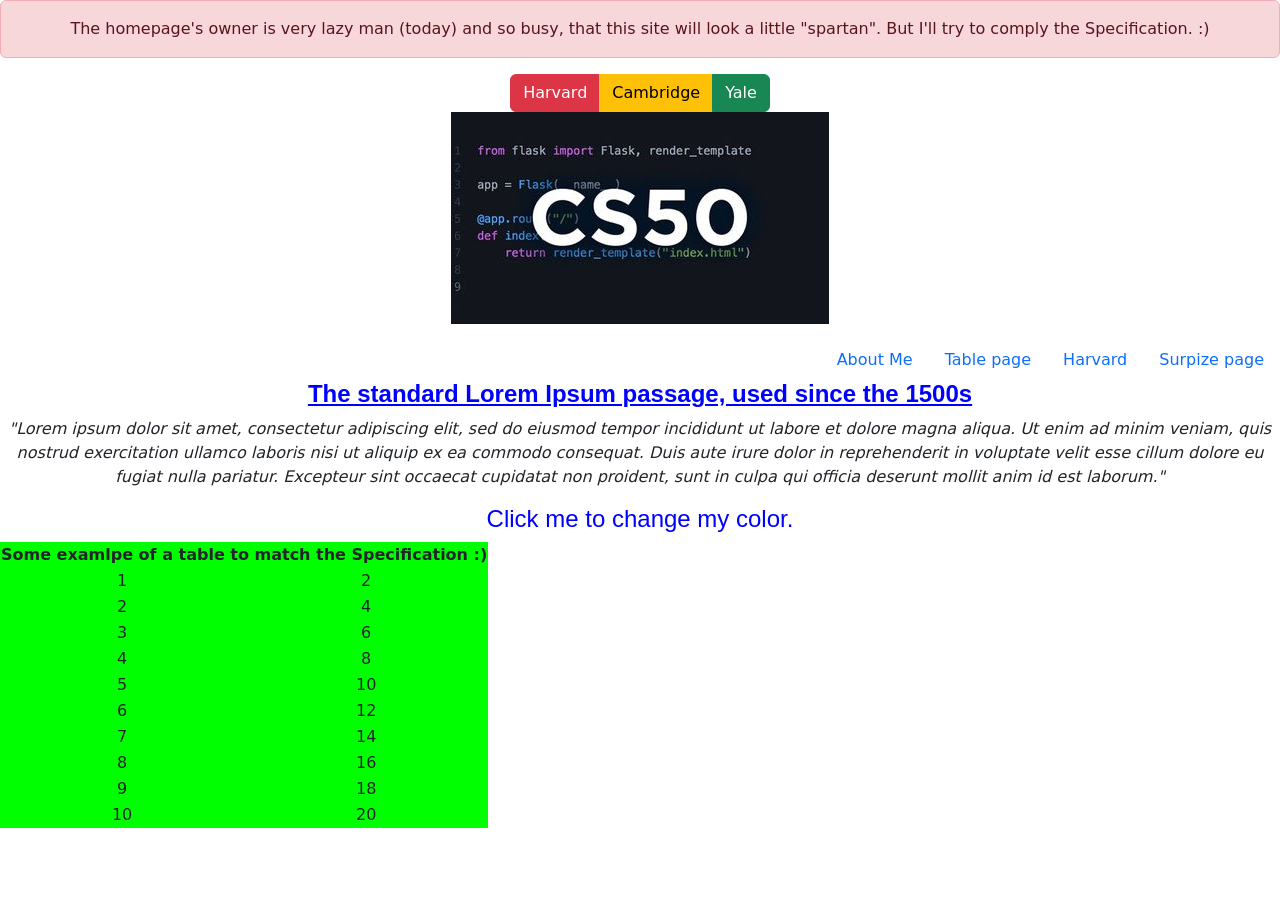
<file: index.html>
<!DOCTYPE html>

<html lang="en">
    <head>
        <link href="https://cdn.jsdelivr.net/npm/bootstrap@5.0.2/dist/css/bootstrap.min.css" rel="stylesheet" integrity="sha384-EVSTQN3/azprG1Anm3QDgpJLIm9Nao0Yz1ztcQTwFspd3yD65VohhpuuCOmLASjC" crossorigin="anonymous">
        <script src="https://cdn.jsdelivr.net/npm/bootstrap@5.0.2/dist/js/bootstrap.bundle.min.js" integrity="sha384-MrcW6ZMFYlzcLA8Nl+NtUVF0sA7MsXsP1UyJoMp4YLEuNSfAP+JcXn/tWtIaxVXM" crossorigin="anonymous"></script>
        <link href="styles.css" rel="stylesheet">
        <title>Homepage of the lazy man!</title>
    </head>
    <body>

        <div class="alert alert-danger" role="alert">
            The homepage's owner is very lazy man (today) and so busy, that this site will look a little "spartan".
            But I'll try to comply the Specification. :)
        </div>

        <div class="btn-group" role="group" aria-label="Basic mixed styles example">
            <button type="button" onclick="location.href='https://www.harvard.edu/'" class="btn btn-danger">Harvard</button>
            <button type="button" onclick="location.href='https://www.cam.ac.uk/'" class="btn btn-warning">Cambridge</button>
            <button type="button" onclick="location.href='https://www.yale.edu/'" class="btn btn-success">Yale</button>
        </div>

        <p>
        <img src="1.jpg" alt="CS50">
        </p>

          <ul class="nav justify-content-end">
            <li class="nav-item">
              <a class="nav-link active" aria-current="page" href="aboutme.html">About Me</a>
            </li>
            <li class="nav-item">
              <a class="nav-link" href="table.html">Table page</a>
            </li>
            <li class="nav-item">
              <a class="nav-link" href="harvard.html">Harvard</a>
            </li>
            <li class="nav-item">
              <a class="nav-link" href="surprize.html">Surpize page</a>
            </li>
          </ul>

<h4><b><u>The standard Lorem Ipsum passage, used since the 1500s</u></b></h4>
<p><i>
"Lorem ipsum dolor sit amet, consectetur adipiscing elit, sed do eiusmod tempor incididunt ut labore et dolore magna aliqua. Ut enim ad minim veniam, quis nostrud exercitation ullamco laboris nisi ut aliquip ex ea commodo consequat. Duis aute irure dolor in reprehenderit in voluptate velit esse cillum dolore eu fugiat nulla pariatur. Excepteur sint occaecat cupidatat non proident, sunt in culpa qui officia deserunt mollit anim id est laborum."
</i></p>

<h4 id="demo" onclick="myFunction()">Click me to change my color.</h4>

<script>
function myFunction() {
  document.getElementById("demo").style.color = "red";
}
</script>


<table>
  <thead>
      <tr>
          <th colspan="2">
              Some examlpe of a table to match the Specification :)
          </th>
      </tr>
  </thead>
  <tbody>
      <tr>
        <td class="bold">1</td>
        <td>2</td>
      </tr>


      <tr>
          <td class="bold">2</td>
          <td>4</td>
      </tr>

      <tr>
              <td class="bold">3</td>
              <td>6</td>
      </tr>

      <tr>
              <td class="bold">4</td>
              <td>8</td>
      </tr>

      <tr>
              <td class="bold">5</td>
              <td>10</td>
      </tr>

      <tr>
              <td class="bold">6</td>
              <td>12</td>
      </tr>

      <tr>
              <td class="bold">7</td>
              <td>14</td>
      </tr>

      <tr>
              <td class="bold">8</td>
              <td>16</td>
      </tr>

      <tr>
              <td class="bold">9</td>
              <td>18</td>
      </tr>

      <tr>
              <td class="bold">10</td>
              <td>20</td>
      </tr>
    </tbody>
  </table>


    </body>
</html>
</file>
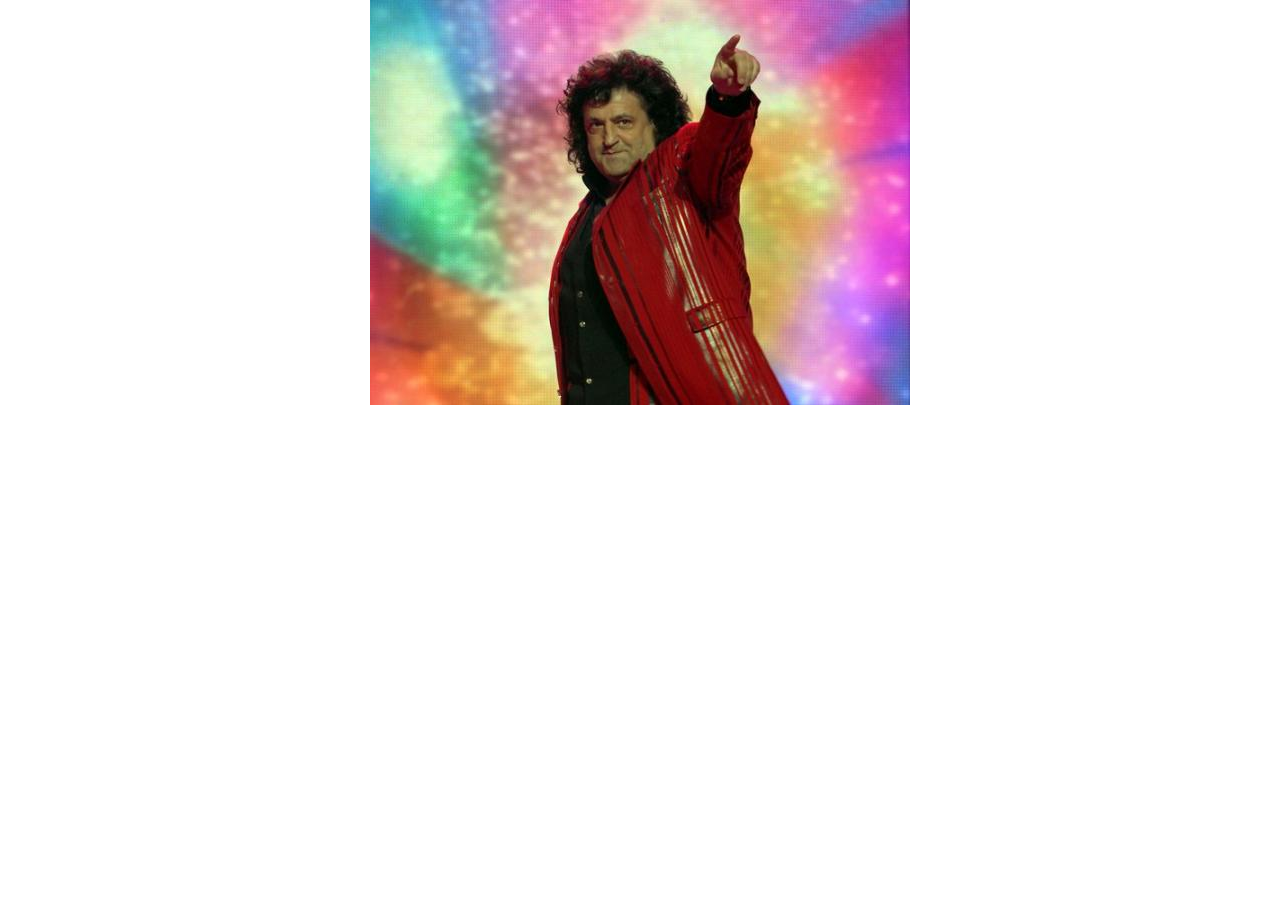
<file: aboutme.html>
<!DOCTYPE html>

<html lang="en">
    <head>
        <link href="https://cdn.jsdelivr.net/npm/bootstrap@5.0.2/dist/css/bootstrap.min.css" rel="stylesheet" integrity="sha384-EVSTQN3/azprG1Anm3QDgpJLIm9Nao0Yz1ztcQTwFspd3yD65VohhpuuCOmLASjC" crossorigin="anonymous">
        <script src="https://cdn.jsdelivr.net/npm/bootstrap@5.0.2/dist/js/bootstrap.bundle.min.js" integrity="sha384-MrcW6ZMFYlzcLA8Nl+NtUVF0sA7MsXsP1UyJoMp4YLEuNSfAP+JcXn/tWtIaxVXM" crossorigin="anonymous"></script>
        <link href="styles.css" rel="stylesheet">
        <title>Homepage of the lazy man!</title>
    </head>
    <body>

<p><img src="original.jpg" alt="Ivo Bobul"></p>

    </body>
</html>
</file>
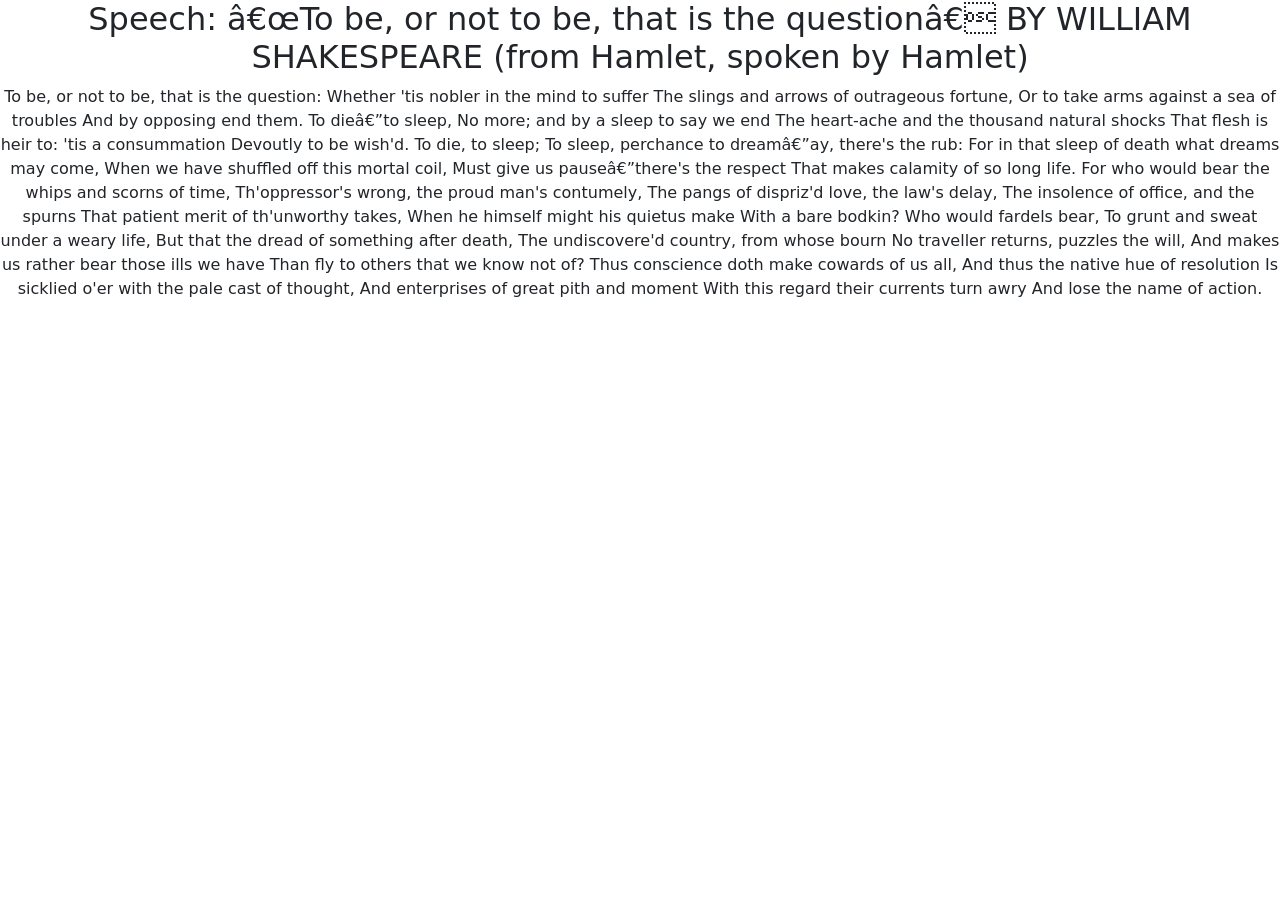
<file: surprize.html>
<!DOCTYPE html>

<html lang="en">
    <head>
        <link href="https://cdn.jsdelivr.net/npm/bootstrap@5.0.2/dist/css/bootstrap.min.css" rel="stylesheet" integrity="sha384-EVSTQN3/azprG1Anm3QDgpJLIm9Nao0Yz1ztcQTwFspd3yD65VohhpuuCOmLASjC" crossorigin="anonymous">
        <script src="https://cdn.jsdelivr.net/npm/bootstrap@5.0.2/dist/js/bootstrap.bundle.min.js" integrity="sha384-MrcW6ZMFYlzcLA8Nl+NtUVF0sA7MsXsP1UyJoMp4YLEuNSfAP+JcXn/tWtIaxVXM" crossorigin="anonymous"></script>
        <link href="styles.css" rel="stylesheet">
        <title>Homepage of the lazy man!</title>
    </head>
    <body>

<h2>
Speech: “To be, or not to be, that is the question”
BY WILLIAM SHAKESPEARE
(from Hamlet, spoken by Hamlet)
</h2>

To be, or not to be, that is the question:
Whether 'tis nobler in the mind to suffer
The slings and arrows of outrageous fortune,
Or to take arms against a sea of troubles
And by opposing end them. To die—to sleep,
No more; and by a sleep to say we end
The heart-ache and the thousand natural shocks
That flesh is heir to: 'tis a consummation
Devoutly to be wish'd. To die, to sleep;
To sleep, perchance to dream—ay, there's the rub:
For in that sleep of death what dreams may come,
When we have shuffled off this mortal coil,
Must give us pause—there's the respect
That makes calamity of so long life.
For who would bear the whips and scorns of time,
Th'oppressor's wrong, the proud man's contumely,
The pangs of dispriz'd love, the law's delay,
The insolence of office, and the spurns
That patient merit of th'unworthy takes,
When he himself might his quietus make
With a bare bodkin? Who would fardels bear,
To grunt and sweat under a weary life,
But that the dread of something after death,
The undiscovere'd country, from whose bourn
No traveller returns, puzzles the will,
And makes us rather bear those ills we have
Than fly to others that we know not of?
Thus conscience doth make cowards of us all,
And thus the native hue of resolution
Is sicklied o'er with the pale cast of thought,
And enterprises of great pith and moment
With this regard their currents turn awry
And lose the name of action.


    </body>
</html>
</file>
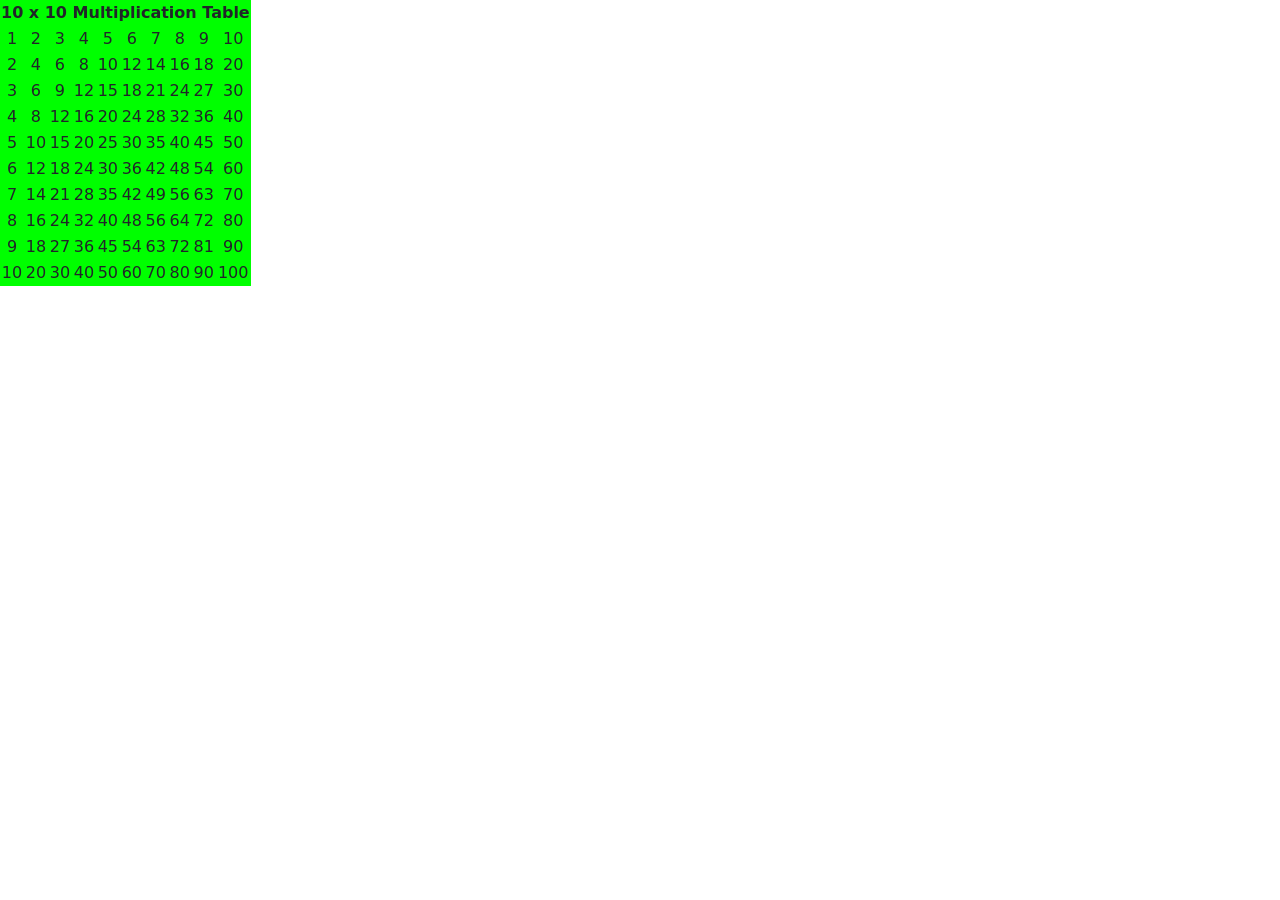
<file: table.html>
<!DOCTYPE html>

<html lang="en">
    <head>
        <link href="https://cdn.jsdelivr.net/npm/bootstrap@5.0.2/dist/css/bootstrap.min.css" rel="stylesheet" integrity="sha384-EVSTQN3/azprG1Anm3QDgpJLIm9Nao0Yz1ztcQTwFspd3yD65VohhpuuCOmLASjC" crossorigin="anonymous">
        <script src="https://cdn.jsdelivr.net/npm/bootstrap@5.0.2/dist/js/bootstrap.bundle.min.js" integrity="sha384-MrcW6ZMFYlzcLA8Nl+NtUVF0sA7MsXsP1UyJoMp4YLEuNSfAP+JcXn/tWtIaxVXM" crossorigin="anonymous"></script>
        <link href="styles.css" rel="stylesheet">
        <title>Homepage of the lazy man!</title>
    </head>


<body>
    <table>
        <thead>
            <tr>
                <th colspan="10">
                    10 x 10 Multiplication Table
                </th>
            </tr>
        </thead>
        <tbody>
            <tr class="bold">
                <td>1</td>
                <td>2</td>
                <td>3</td>
                <td>4</td>
                <td>5</td>
                <td>6</td>
                <td>7</td>
                <td>8</td>
                <td>9</td>
                <td>10</td>
            </tr>

            <tr>
                <td class="bold">2</td>
                <td>4</td>
                <td>6</td>
                <td>8</td>
                <td>10</td>
                <td>12</td>
                <td>14</td>
                <td>16</td>
                <td>18</td>
                <td>20</td>
            </tr>

            <tr>
                    <td class="bold">3</td>
                    <td>6</td>
                    <td>9</td>
                    <td>12</td>
                    <td>15</td>
                    <td>18</td>
                    <td>21</td>
                    <td>24</td>
                    <td>27</td>
                    <td>30</td>
            </tr>

            <tr>
                    <td class="bold">4</td>
                    <td>8</td>
                    <td>12</td>
                    <td>16</td>
                    <td>20</td>
                    <td>24</td>
                    <td>28</td>
                    <td>32</td>
                    <td>36</td>
                    <td>40</td>
            </tr>

            <tr>
                    <td class="bold">5</td>
                    <td>10</td>
                    <td>15</td>
                    <td>20</td>
                    <td>25</td>
                    <td>30</td>
                    <td>35</td>
                    <td>40</td>
                    <td>45</td>
                    <td>50</td>
            </tr>

            <tr>
                    <td class="bold">6</td>
                    <td>12</td>
                    <td>18</td>
                    <td>24</td>
                    <td>30</td>
                    <td>36</td>
                    <td>42</td>
                    <td>48</td>
                    <td>54</td>
                    <td>60</td>
            </tr>

            <tr>
                    <td class="bold">7</td>
                    <td>14</td>
                    <td>21</td>
                    <td>28</td>
                    <td>35</td>
                    <td>42</td>
                    <td>49</td>
                    <td>56</td>
                    <td>63</td>
                    <td>70</td>
            </tr>

            <tr>
                    <td class="bold">8</td>
                    <td>16</td>
                    <td>24</td>
                    <td>32</td>
                    <td>40</td>
                    <td>48</td>
                    <td>56</td>
                    <td>64</td>
                    <td>72</td>
                    <td>80</td>
            </tr>

            <tr>
                    <td class="bold">9</td>
                    <td>18</td>
                    <td>27</td>
                    <td>36</td>
                    <td>45</td>
                    <td>54</td>
                    <td>63</td>
                    <td>72</td>
                    <td>81</td>
                    <td>90</td>
            </tr>

            <tr>
                    <td class="bold">10</td>
                    <td>20</td>
                    <td>30</td>
                    <td>40</td>
                    <td>50</td>
                    <td>60</td>
                    <td>70</td>
                    <td>80</td>
                    <td>90</td>
                    <td>100</td>
            </tr>
        </table>

    </body>
</html>
</file>
<file: styles.css>
body {
    background-color: #fff;
    color: #212529;
    font-size: 1rem;
    font-weight: 400;
    line-height: 1.5;
    margin: 0;
    text-align: center;
}

p {
    text-align: center;
}

table {
    text-align: center;
    margin: 2;
    background-color: #0f0;
}

.container {
    margin-left: auto;
    margin-right: auto;
    padding-left: 15px;
    padding-right: 15px;
}

.header {
    background-color: #477bff;
    color: #fff;
    margin-bottom: 2rem;
    padding: 2rem 1rem;
    text-align: center;
}

.section {
    padding: 0.5rem 2rem 1rem 2rem;
}

.section:hover {
    background-color: #f5f5f5;
    transition: color 2s ease-in-out, background-color 0.15s ease-in-out;
}

h1 {
    font-family: 'Montserrat', sans-serif;
    font-size: 48px;
}

h3 {
    font-family: 'Montserrat', sans-serif;
    font-size: 24px;
    text-align: center;
}

h4 {
    font-family: 'Montserrat', sans-serif;
    font-size: 24px;
    text-align: center;
    color: blue;
}

ul
{
    text-align: center;
}



button, input[type="submit"] {
    background-color: #d9edff;
    border: 1px solid transparent;
    border-radius: 0.25rem;
    font-size: 0.95rem;
    font-weight: 400;
    line-height: 1.5;
    padding: 0.375rem 0.75rem;
    text-align: center;
    transition: color 0.15s ease-in-out, background-color 0.15s ease-in-out, border-color 0.15s ease-in-out, box-shadow 0.15s ease-in-out;
    vertical-align: middle;
}


input[type="text"] {
    line-height: 1.8;
    width: 25%;
}

input[type="text"]:hover {
    background-color: #f5f5f5;
    transition: color 2s ease-in-out, background-color 0.15s ease-in-out;
}
</file>
